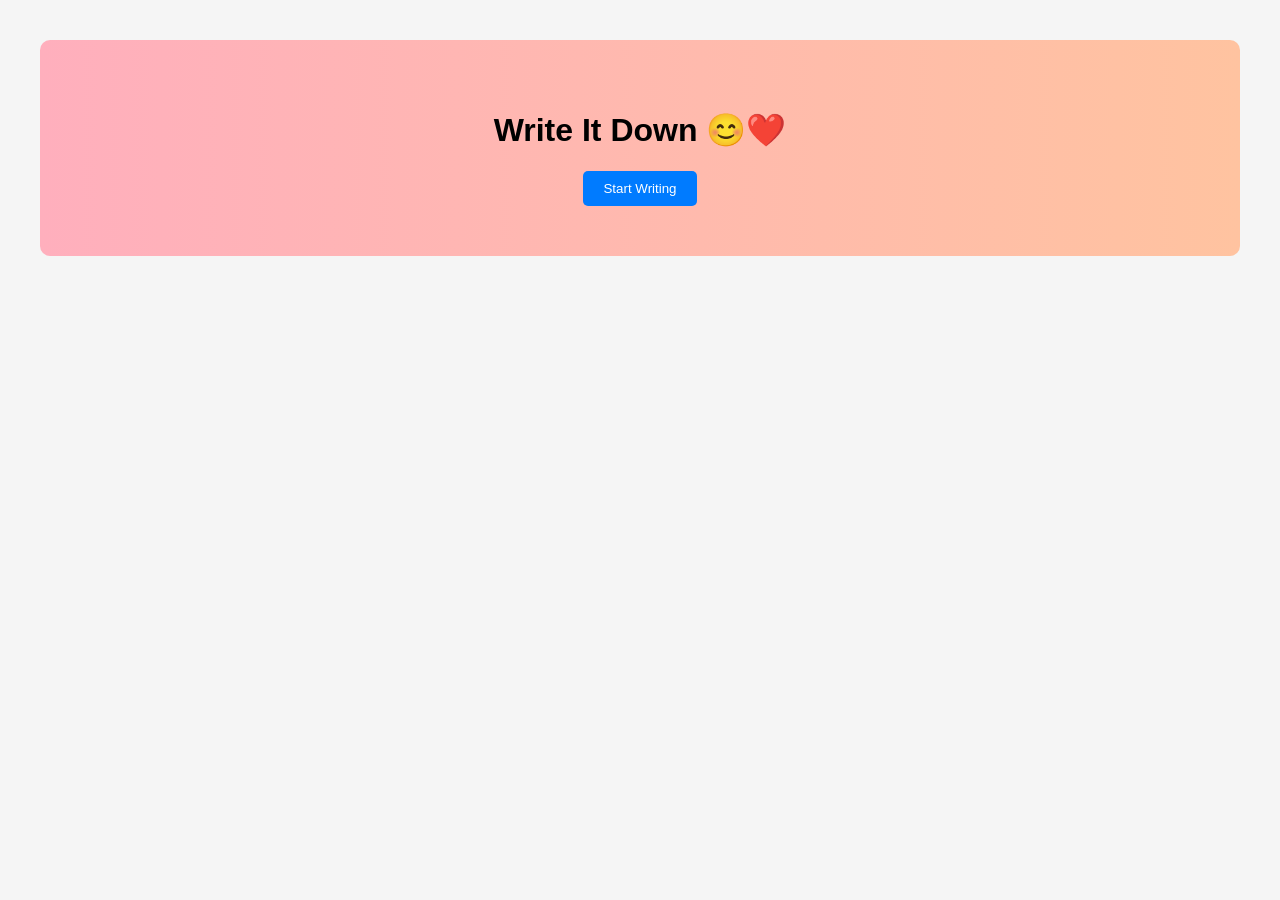
<file: index.html>
<!-- Updated HTML without pagination -->
<!DOCTYPE html>
<html lang="en">
<head>
    <meta charset="UTF-8">
    <meta name="viewport" content="width=device-width, initial-scale=1.0">
    <title>My Notepad</title>
    <link rel="stylesheet" href="notepad.css">
</head>
<body>

    <!-- Front Cover -->
    <div id="front-cover" class="cover">
        <h1>Write It Down 😊❤️</h1>
        <button id="startBtn">Start Writing</button>
    </div>

    <!-- Notebook Section -->
    <div id="notebook" class="notebook" style="display: none;">
        <div class="controls">
            <select id="penColor">
                <option value="black">Black</option>
                <option value="red">Red</option>
                <option value="pink">Pink</option>
                <option value="blue">Blue</option>
                <option value="green">Green</option>
            </select>
            <div class="emoji-picker">
                <button class="emoji-btn">❤️</button> <!-- Red Heart -->
                <button class="emoji-btn">😊</button> <!-- Happy Face -->
                <button class="emoji-btn">🌻</button> <!-- Sunflower -->
                <button class="emoji-btn">🌈</button> <!-- Rainbow -->
                <button class="emoji-btn">🤎</button> <!-- Brown Heart -->
                <button class="emoji-btn">🖤</button> <!-- Black Heart -->
                <button class="emoji-btn">🤍</button> <!-- White Heart -->
            </div>
        </div>

        <!-- Notebook Content (Editable Area) -->
        <div id="notepad" class="editable-notepad" contenteditable="true"></div>

        <!-- Save Button -->
        <button id="saveButton">Save</button>
    </div>

    <script src="notepad1.js"></script>
</body>
</html>
</file>
<file: notepad.css>
body {
    font-family: Arial, sans-serif;
    background-color: #f5f5f5;
    margin: 0;
    padding: 20px;
}

.cover {
    text-align: center;
    padding: 50px;
    background: linear-gradient(to right, #ffafbd, #ffc3a0);
    border-radius: 10px;
    margin: 20px;
}

.notebook {
    border: 2px solid #ccc;
    border-radius: 10px;
    padding: 20px;
    background-color: #ffe6f2;
    width: 100%;
    max-width: 500px;
    margin: 0 auto;
}

.controls {
    margin-bottom: 10px;
}

.editable-notepad {
    width: 100%;
    min-height: 300px; /* Min height, expands as you type */
    margin-top: 10px;
    padding: 10px;
    border-radius: 5px;
    border: 1px solid #ccc;
    background: white;
    z-index: 1;
    position: relative;
    overflow-y: visible; /* Allows expansion */
    white-space: pre-wrap; /* Maintains text formatting */
}

.navigation {
    display: flex;
    justify-content: space-between;
    align-items: center;
    margin-top: 10px;
}

button {
    padding: 10px 20px;
    border: none;
    border-radius: 5px;
    background-color: #007bff;
    color: #fff;
    cursor: pointer;
    transition: background-color 0.3s;
}

button:disabled {
    background-color: #ccc;
}

button:hover {
    background-color: #0056b3;
}

.emoji-picker {
    margin-top: 10px;
}

.emoji-btn {
    font-size: 20px;
    margin-right: 5px;
    cursor: pointer;
}

.save-message {
    position: absolute;
    top: 50%;
    left: 50%;
    transform: translate(-50%, -50%);
    background-color: #ffc0cb; /* Pink background */
    color: black; /* Black text color */
    padding: 20px;
    border-radius: 10px;
    text-align: center;
    font-size: 18px;
    z-index: 1000;
    display: none; /* Initially hidden */
}

#saveButton {
    display: block;
    margin: 20px auto;
    padding: 10px 20px;
    background-color: #28a745;
    color: white;
}

#saveButton:hover {
    background-color: #218838;
}

/* Responsive Styling */
@media screen and (max-width: 600px) {
    .notebook {
        width: 100%;
        height: auto;
    }
}
</file>
